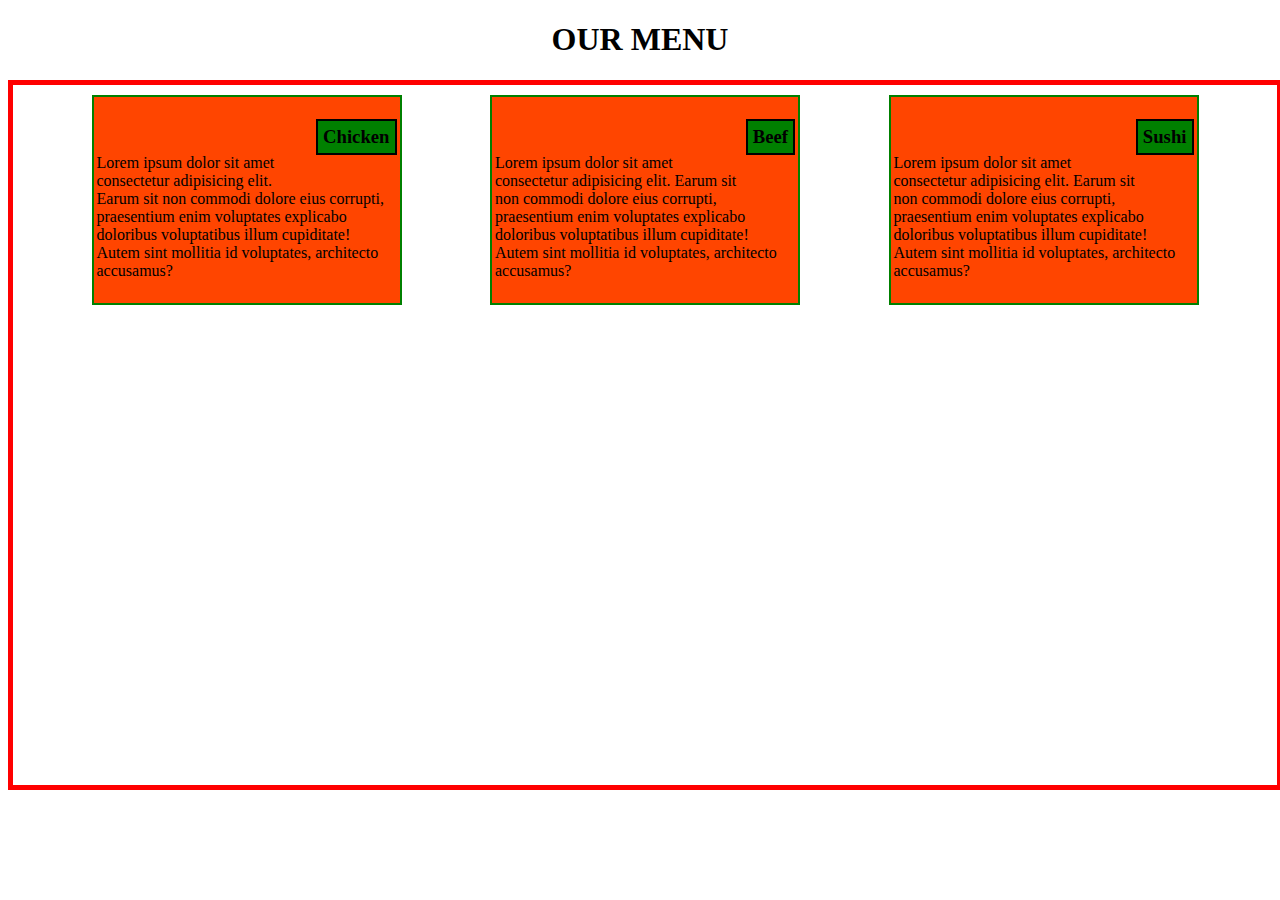
<file: index.html>
<!DOCTYPE html>
<html lang="en">
<head>
    <meta charset="UTF-8">
    <meta name="viewport" content="width=device-width, initial-scale=1.0">
    <link rel="stylesheet" href="css/style.css">
    <title>Solution</title>
</head>
<body>
    <h1>OUR MENU</h1>
    <div class="container">
    <div class=item >
        <h3>Chicken</h3><br><br><br>
        Lorem ipsum dolor sit amet consectetur adipisicing elit. 
        Earum sit non commodi dolore eius corrupti, praesentium enim voluptates 
        explicabo doloribus voluptatibus illum cupiditate! Autem sint mollitia id voluptates, 
        architecto accusamus?
    </div>
    <div class=item>
        <h3>Beef</h3><br><br><br>
        Lorem ipsum dolor sit amet consectetur adipisicing elit. 
        Earum sit non commodi dolore eius corrupti, praesentium enim voluptates 
        explicabo doloribus voluptatibus illum cupiditate! Autem sint mollitia id voluptates, 
        architecto accusamus?
    </div>
    <div class=item >
        <h3>Sushi</h3><br><br><br>
        Lorem ipsum dolor sit amet consectetur adipisicing elit. 
        Earum sit non commodi dolore eius corrupti, praesentium enim voluptates 
        explicabo doloribus voluptatibus illum cupiditate! Autem sint mollitia id voluptates, 
        architecto accusamus?
    </div>
    </div>
</body>
</html>
</file>
<file: css/style.css>
h1{
    text-align: center;
}
.container{
    height: 700px;
    width: auto;
    border: 5px solid red;
    display: flex;
    flex-direction: row;
    flex-wrap: wrap;
    /* justify-content: center; */
    justify-content: space-evenly;
}
h3{
    float: right;
    background-color:green;
    padding: 5px;
    border: 2px solid black;
}
.item{
    width:  300px;
    height: 200px;
    background-color: orangered;
    border: 2px solid green;
    margin: 10px;
    padding: 3px;
}
@media (min-width: 992px) {
    .container{
        width: 100%;
    }
}
@media (min-width: 768px) and (max-width:991px)
{
    .container{
        width: 768px;
    }
}
@media (max-width: 767px)
{
    .container{
        width:80%;
    }
}
</file>
